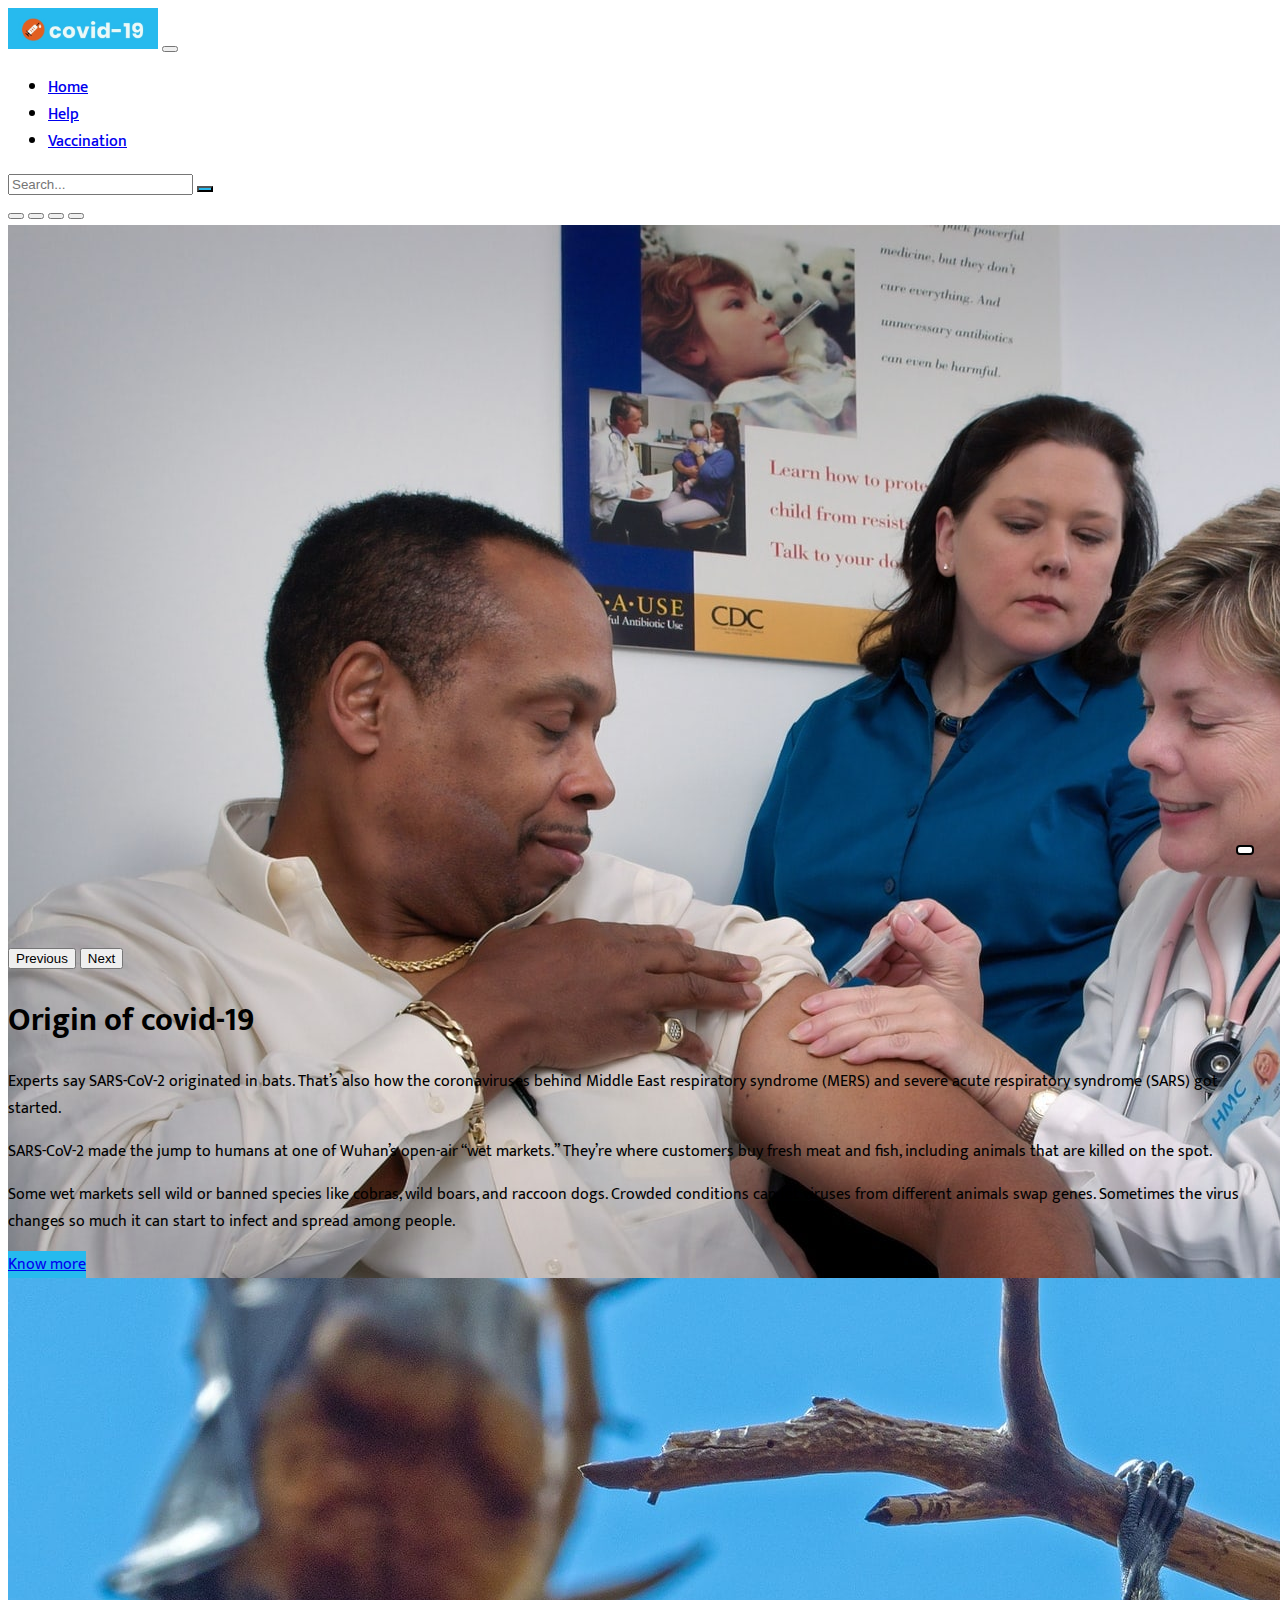
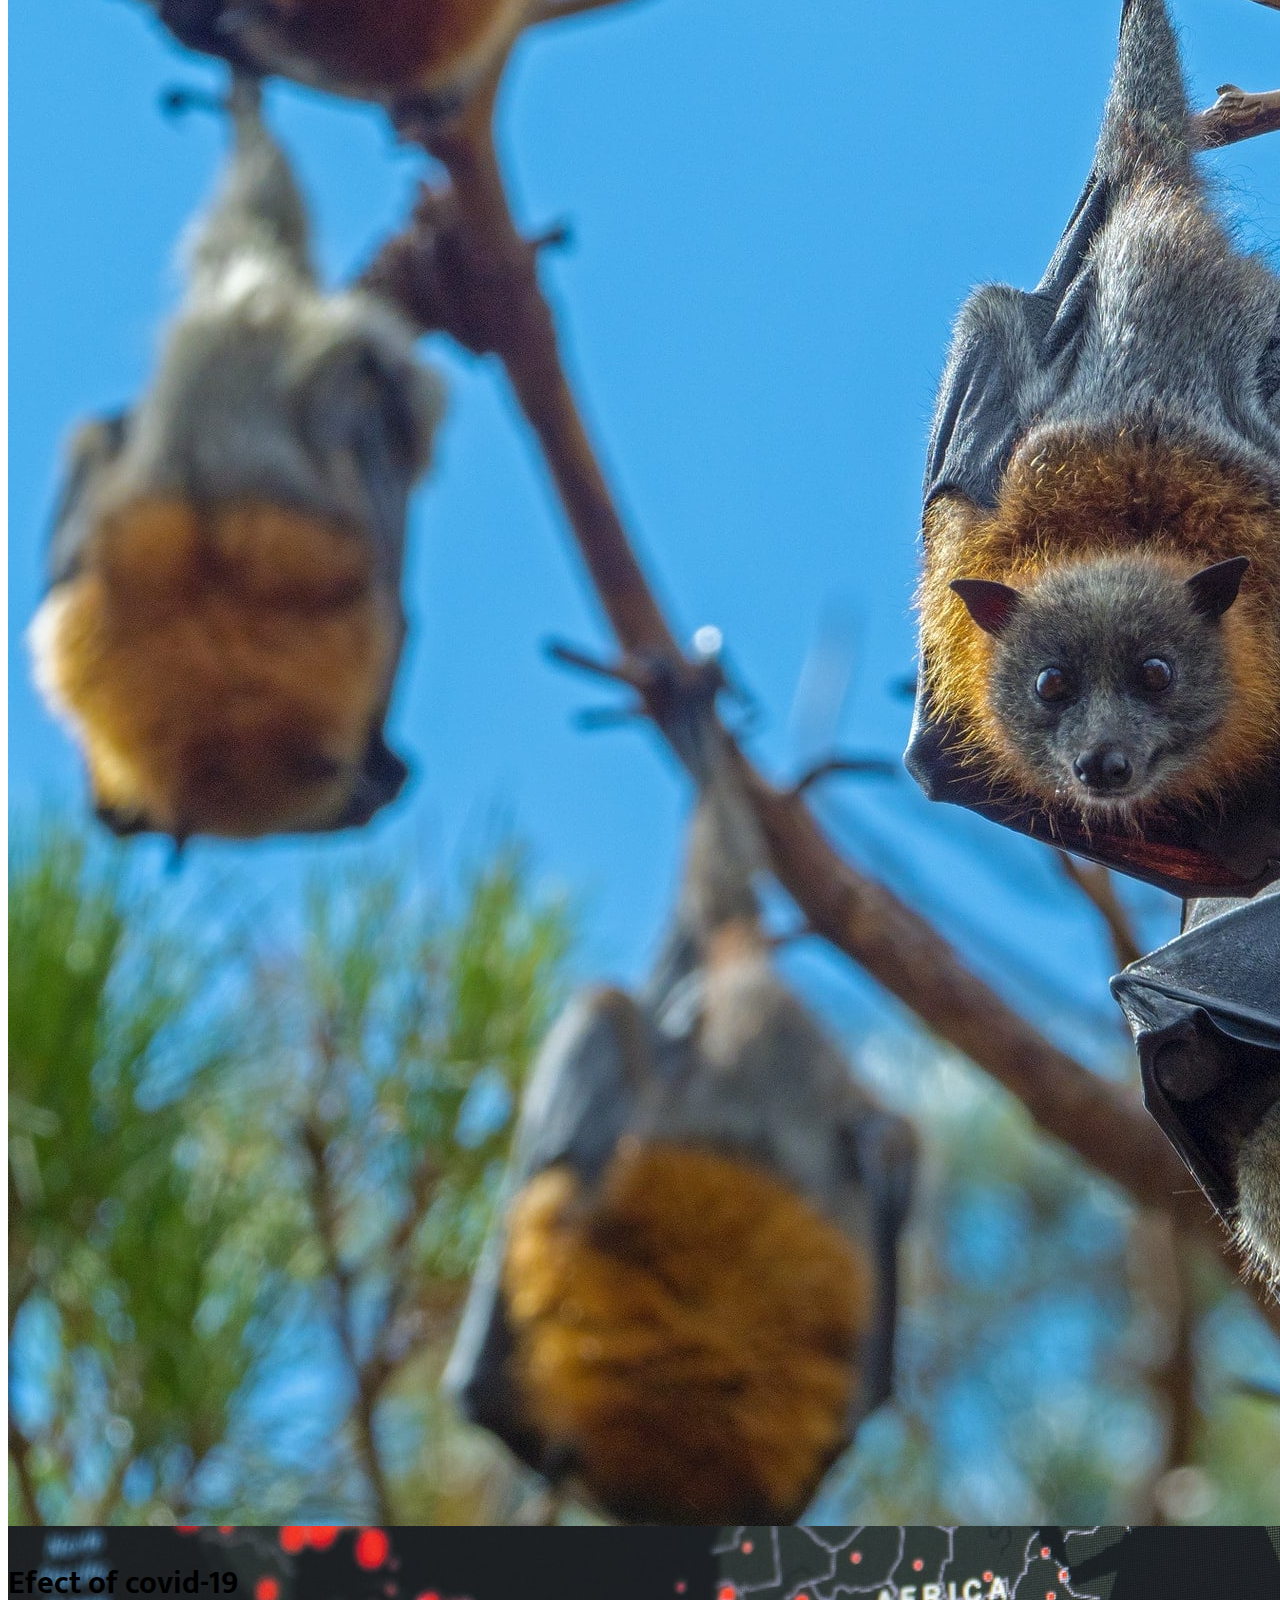
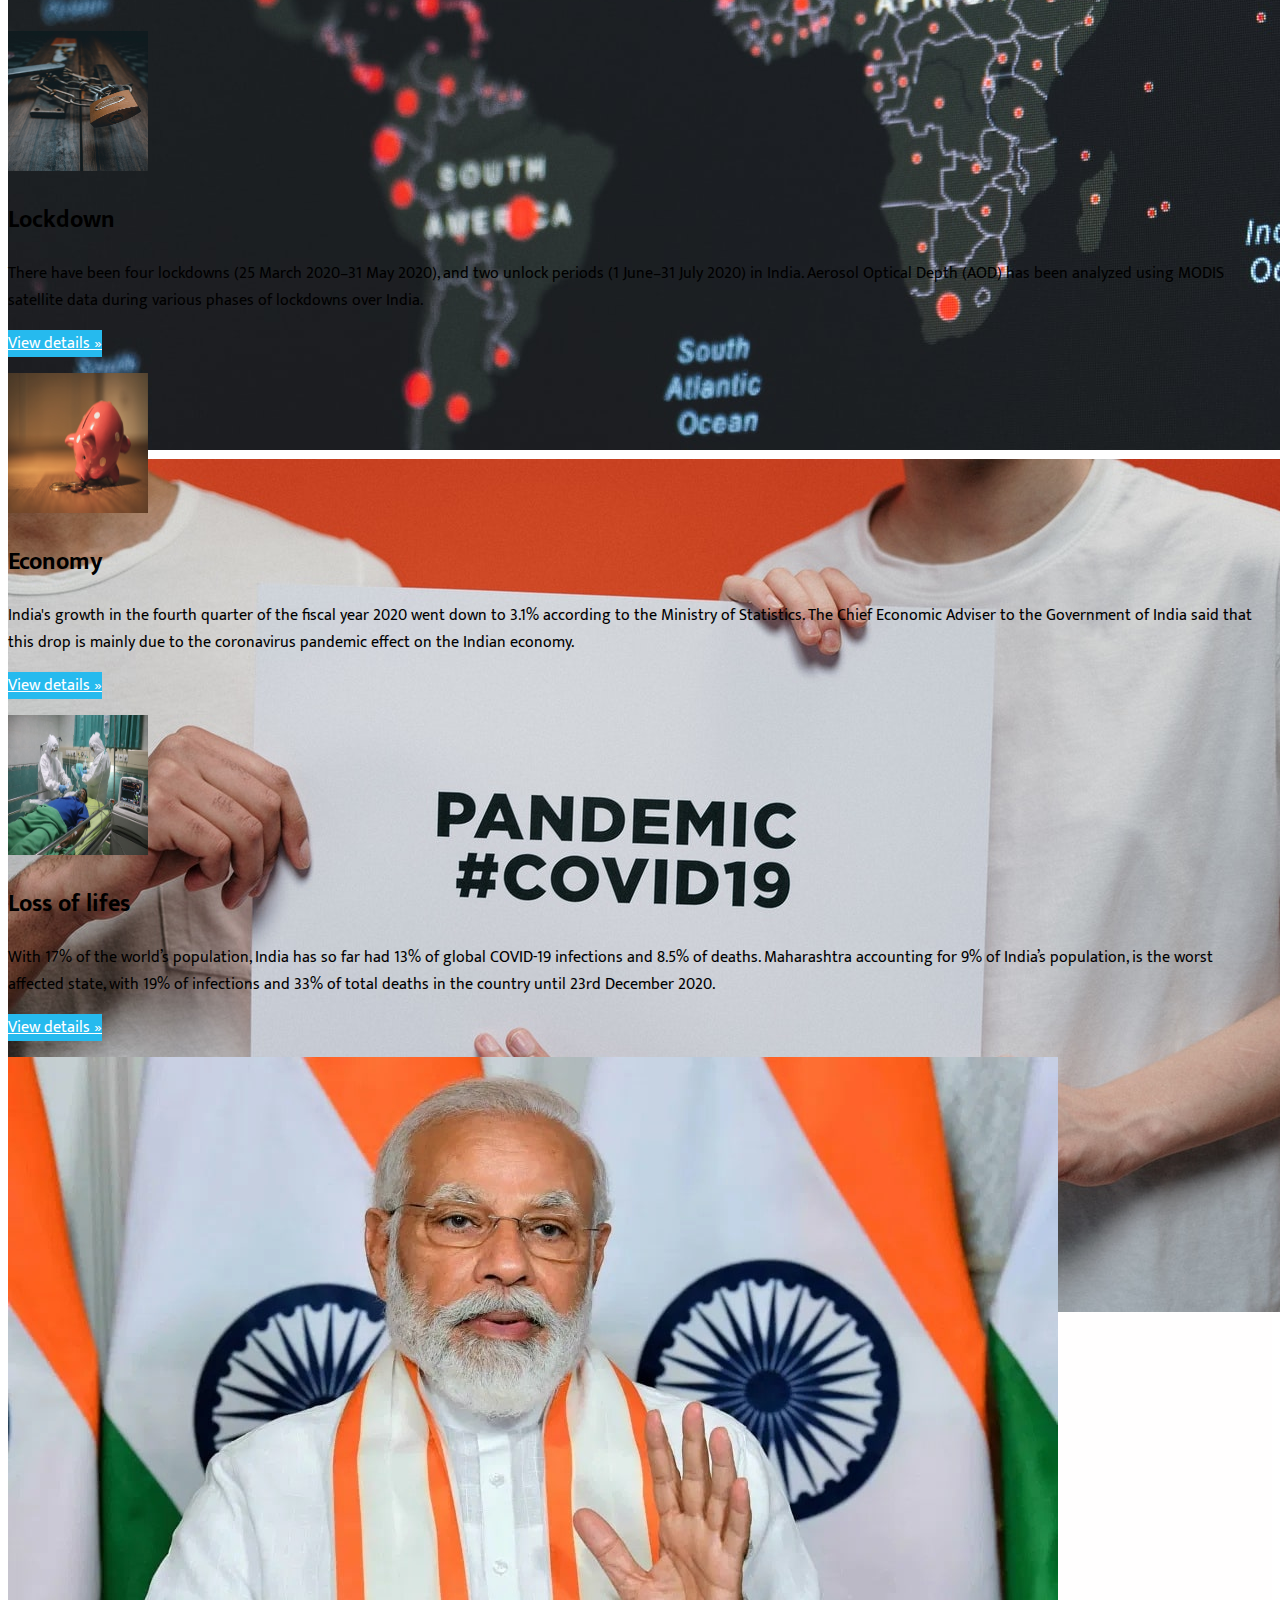
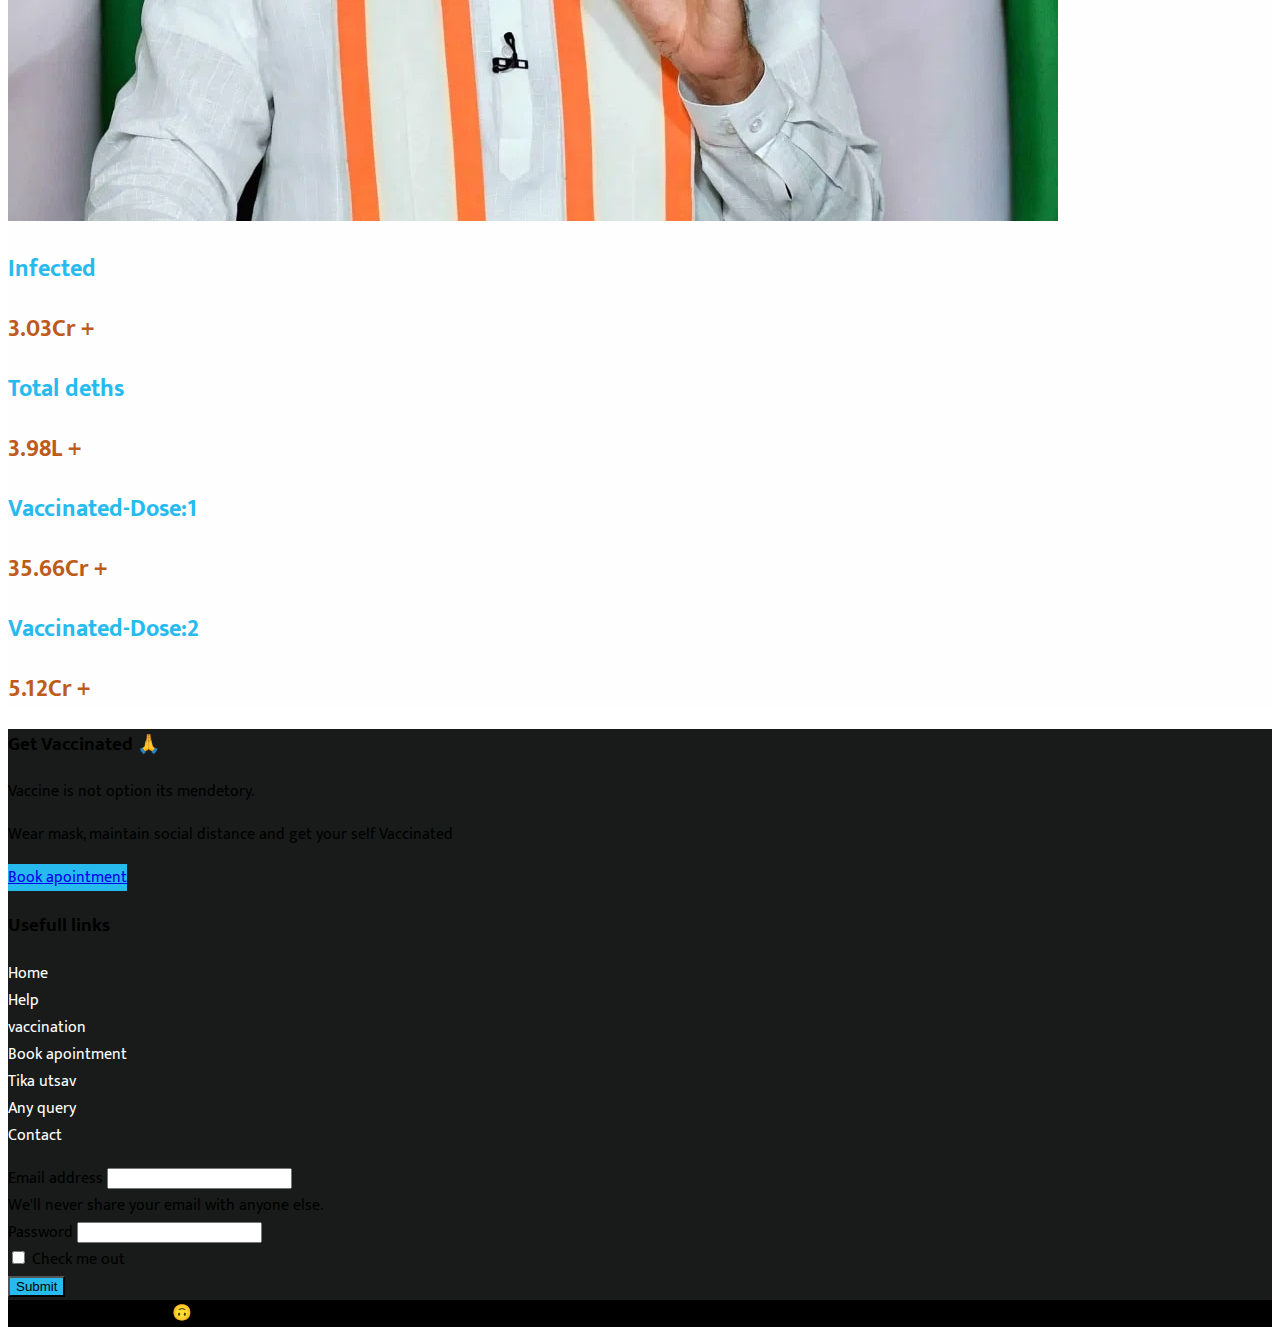
<file: index.html>
<!doctype html>
<html lang="en">

<head>
    <meta charset="utf-8">
    <meta name="viewport" content="width=device-width, initial-scale=1">
    <link rel="apple-touch-icon" sizes="76x76" href="img/fav/apple-touch-icon.png">
    <link rel="icon" type="image/png" sizes="32x32" href="img/fav/favicon-32x32.png">
    <link rel="icon" type="image/png" sizes="16x16" href="img/fav/favicon-16x16.png">
    <link rel="manifest" href="img/fav/site.webmanifest">
    <link rel="mask-icon" href="img/fav/safari-pinned-tab.svg" color="#5bbad5">
    <meta name="msapplication-TileColor" content="#da532c">
    <meta name="theme-color" content="#ffffff">
    <link rel="preconnect" href="https://fonts.googleapis.com">
    <link rel="preconnect" href="https://fonts.gstatic.com" crossorigin>
    <link
        href="https://fonts.googleapis.com/css2?family=Lato:ital,wght@0,400;0,700;0,900;1,400&family=Mukta:wght@300;400;500;600;700&display=swap"
        rel="stylesheet">
    <link rel="stylesheet" href="https://cdnjs.cloudflare.com/ajax/libs/font-awesome/5.15.3/css/all.min.css"
        integrity="sha512-iBBXm8fW90+nuLcSKlbmrPcLa0OT92xO1BIsZ+ywDWZCvqsWgccV3gFoRBv0z+8dLJgyAHIhR35VZc2oM/gI1w=="
        crossorigin="anonymous" referrerpolicy="no-referrer" />
    <link href="https://cdn.jsdelivr.net/npm/bootstrap@5.0.2/dist/css/bootstrap.min.css" rel="stylesheet"
        integrity="sha384-EVSTQN3/azprG1Anm3QDgpJLIm9Nao0Yz1ztcQTwFspd3yD65VohhpuuCOmLASjC" crossorigin="anonymous">
    <link rel="stylesheet" href="style.css">
    <title>Covid-19-Home</title>
</head>

<body class="_nightcolor">
    <div class="night_mode" onclick="bgcolor('black') " id="nm"> <span><i class="fas fa-moon"></i></span></div>
    <nav class="navbar navbar-expand-lg sticky-top navbar-light bg-light " id="navBar">
        <div class="container-fluid"> <a class="navbar-brand" href="index.html"><img
                    src="img/logo.jpg"
                    width="150" alt=""></a> <button class="navbar-toggler" type="button" data-bs-toggle="collapse"
                data-bs-target="#navbarSupportedContent" aria-controls="navbarSupportedContent" aria-expanded="false"
                aria-label="Toggle navigation"> <span class="navbar-toggler-icon"></span> </button>
            <div class="collapse navbar-collapse" id="navbarSupportedContent">
                <ul class="navbar-nav me-auto mb-2 mb-lg-0" style="font-weight: 500;">
                    <li class="nav-item"> <a class="nav-link active" aria-current="page" href="index.html">Home</a></li>
                    <li class="nav-item"> <a class="nav-link" href="contact.html">Help</a></li>
                    <li class="nav-item"> <a class="nav-link" href="vacctination.html">Vaccination</a></li>
                </ul>
                <form class="d-flex"> <input class="form-control me-2" type="search" placeholder="Search..."
                        aria-label="Search"> <button class="btn text-white" type="submit"
                        style="background-color: #26baee;"><i class="fa fa-search" aria-hidden="true"></i></button>
                </form>
            </div>
        </div>
    </nav>
    <div id="carouselExampleIndicators" class="carousel slide carousel-fade" data-bs-ride="carousel">
        <div class="carousel-indicators"> <button type="button" data-bs-target="#carouselExampleIndicators"
                data-bs-slide-to="0" class="active" aria-current="true" aria-label="Slide 1"></button> <button
                type="button" data-bs-target="#carouselExampleIndicators" data-bs-slide-to="1"
                aria-label="Slide 2"></button> <button type="button" data-bs-target="#carouselExampleIndicators"
                data-bs-slide-to="2" aria-label="Slide 3"></button> <button type="button"
                data-bs-target="#carouselExampleIndicators" data-bs-slide-to="3" aria-label="Slide 4"></button></div>
        <div class="carousel-inner _nightcolor" style="max-height: 80vh;">
            <div class="carousel-item active" data-bs-interval="3000"> <img
                    src="img/slide1.jpg"
                    class="d-block w-100" alt="..."></div>
            <div class="carousel-item " data-bs-interval="3000"> <img
                    src="img/slide2.jpg"
                    class="d-block w-100" alt="..."></div>
            <div class="carousel-item " data-bs-interval="3000"> <img
                    src="img/slide3.jpg"
                    class="d-block w-100" alt="..."></div>
            <div class="carousel-item" data-bs-interval="3000"> <img
                    src="img/slide4.jpg"
                    class="d-block w-100" alt="..."></div>
        </div> <button class="carousel-control-prev" type="button" data-bs-target="#carouselExampleIndicators"
            data-bs-slide="prev"> <span class="carousel-control-prev-icon" aria-hidden="true"></span> <span
                class="visually-hidden">Previous</span> </button> <button class="carousel-control-next" type="button"
            data-bs-target="#carouselExampleIndicators" data-bs-slide="next"> <span class="carousel-control-next-icon"
                aria-hidden="true"></span> <span class="visually-hidden">Next</span> </button>
    </div>
    <div class="container-fluid _nightcolor">
        <div class="row justify-content-evenly alig-items-center mt-5 mb-5 _nightcolor">
            <div class="col-md-5">
                <h1 class="mb-md-5 heading">Origin of covid-19 <i class="fas fa-grip-lines-vertical"
                        style="color: #26baee;"></i></h1>
                <p class="mb-md-4">Experts say SARS-CoV-2 originated in bats. That’s also how the coronaviruses behind
                    Middle East respiratory syndrome (MERS) and severe acute respiratory syndrome (SARS) got started.
                </p>
                <p class="mb-md-4">SARS-CoV-2 made the jump to humans at one of Wuhan’s open-air “wet markets.” They’re
                    where customers buy fresh meat and fish, including animals that are killed on the spot.</p>
                <p class="mb-md-4 d-none d-md-block">Some wet markets sell wild or banned species like cobras, wild
                    boars, and raccoon dogs. Crowded conditions can let viruses from different animals swap genes.
                    Sometimes the virus changes so much it can start to infect and spread among people.</p> <a
                    href="https://www.who.int/health-topics/coronavirus/origins-of-the-virus" target="_blank"
                    class="btn text-white" style="background-color: #26baee;">Know more</a>
            </div>
            <div class="col-md-5 mt-4 col-11"> <img
                    src="img/origin1.jpg"
                    alt="" class="img-fluid"></div>
        </div>
        <div class="row text-white pt-5 pb-5" id="effect">
            <div class="col-12">
                <h1 class="text-center">Efect of covid-19 <i class="fas fa-grip-lines-vertical"
                        style="color: #26baee;"></i></h1>
            </div>
            <div class="col-lg-4 text-center"><img
                    src="img/effect1.jpg"
                    class="bd-placeholder-img rounded-circle" width="140" height="140" alt="">
                <h2>Lockdown</h2>
                <p>There have been four lockdowns (25 March 2020–31 May 2020), and two unlock periods (1 June–31 July
                    2020) in India. Aerosol Optical Depth (AOD) has been analyzed using MODIS satellite data during
                    various phases of lockdowns over India.</p>
                <p class="mb-5 mb-md-1"><a class="btn effect_btn"
                        href="img/effect3.jpg"
                        target="_blank">View details »</a></p>
            </div>
            <div class="col-lg-4 text-center"> <img
                    src="img/effect3.jpg"
                    class="bd-placeholder-img rounded-circle" width="140" height="140" alt="">
                <h2>Economy</h2>
                <p> India's growth in the fourth quarter of the fiscal year 2020 went down to 3.1% according to the
                    Ministry of Statistics. The Chief Economic Adviser to the Government of India said that this drop is
                    mainly due to the coronavirus pandemic effect on the Indian economy.</p>
                <p class="mb-5 mb-md-1"><a class="btn effect_btn"
                        href="https://en.wikipedia.org/wiki/Economic_impact_of_the_COVID-19_pandemic_in_India"
                        target="_blank">View details »</a></p>
            </div>
            <div class="col-lg-4 text-center"> <img
                    src="img/effect2.jpg"
                    class="bd-placeholder-img rounded-circle" width="140" height="140" alt="">
                <h2>Loss of lifes</h2>
                <p>With 17% of the world’s population, India has so far had 13% of global COVID-19 infections and 8.5%
                    of deaths. Maharashtra accounting for 9% of India’s population, is the worst affected state, with
                    19% of infections and 33% of total deaths in the country until 23rd December 2020.</p>
                <p><a class="btn effect_btn"
                        href="https://bmcinfectdis.biomedcentral.com/articles/10.1186/s12879-021-06026-6"
                        target="_blank">View details »</a></p>
            </div>
        </div>
        <div class="row justify-content-evenly pt-5 pb-5 _nightcolor" style="background-color: rgb(255, 254, 254);">
            <div class="col-md-5 d-none d-md-block"><img
                    src="img/modi.jpg" class="img-fluid "
                    alt=""></div>
            <div class="col-md-5 col-11">
                <div class="row">
                    <div class="col-12 d-flex justify-content-between">
                        <h2 class="blue_stat">Infected</h2>
                        <h2 class="stats_num">3.03Cr +</h2>
                    </div>
                    <div class="col-12">
                        <div class="progress mb-4">
                            <div class="progress-bar bg-warning" role="progressbar" style="width: 40%"
                                aria-valuenow="25" aria-valuemin="0" aria-valuemax="100"></div>
                        </div>
                    </div>
                </div>
                <div class="row">
                    <div class="col-12 d-flex justify-content-between">
                        <h2 class="blue_stat">Total deths</h2>
                        <h2 class="stats_num">3.98L +</h2>
                    </div>
                    <div class="col-12">
                        <div class="progress mb-4">
                            <div class="progress-bar bg-danger" role="progressbar" style="width: 5%" aria-valuenow="25"
                                aria-valuemin="0" aria-valuemax="100"></div>
                        </div>
                    </div>
                </div>
                <div class="row">
                    <div class="col-12 d-flex justify-content-between">
                        <h2 class="blue_stat">Vaccinated-Dose:1</h2>
                        <h2 class="stats_num">35.66Cr +</h2>
                    </div>
                    <div class="col-12">
                        <div class="progress mb-4">
                            <div class="progress-bar bg-primary" role="progressbar" style="width: 35%"
                                aria-valuenow="25" aria-valuemin="0" aria-valuemax="100"></div>
                        </div>
                    </div>
                </div>
                <div class="row">
                    <div class="col-12 d-flex justify-content-between">
                        <h2 class="blue_stat">Vaccinated-Dose:2</h2>
                        <h2 class="stats_num">5.12Cr +</h2>
                    </div>
                    <div class="col-12">
                        <div class="progress">
                            <div class="progress-bar bg-success" role="progressbar" style="width: 3.7%"
                                aria-valuenow="25" aria-valuemin="0" aria-valuemax="100"></div>
                        </div>
                    </div>
                </div>
            </div>
        </div>
        <div class="row justify-content-evenly text-white pt-3 pb-5" style="background-color: rgb(24, 27, 26);">
            <div class="col-md-3 col-11 mt-5">
                <h3 class="mb-4"> Get Vaccinated &#128591;</h3>
                <p>Vaccine is not option its mendetory.</p>
                <p>Wear mask, maintain social distance and get your self Vaccinated</p> <a
                    href="https://www.cowin.gov.in/home" target="_blank" class="btn text-white mt-md-4"
                    style="background-color: #26baee;">Book apointment</a>
            </div>
            <div class="col-md-2 col-11 mt-5">
                <h3>Usefull links <i class="fas fa-grip-lines-vertical" style="color: #26baee;"></i></h3>
                <ul id="foot">
                    <li><a href="index.html">Home</a></li>
                    <li><a href="contact.html">Help</a></li>
                    <li><a href="vacctination.html">vaccination</a></li>
                    <li><a href="https://www.cowin.gov.in/home">Book apointment</a></li>
                    <li><a href="vacctination.html">Tika utsav</a></li>
                    <li><a href="contact.html">Any query</a></li>
                    <li><a href="ttps://www.cowin.gov.in/home">Contact</a></li>
                </ul>
            </div>
            <div class="col-md-3 col-11 mt-5">
                <form>
                    <div class="mb-3"> <label for="exampleInputEmail1" class="form-label">Email address</label> <input
                            type="email" class="form-control" id="exampleInputEmail1" aria-describedby="emailHelp">
                        <div id="emailHelp" class="form-text">We'll never share your email with anyone else.</div>
                    </div>
                    <div class="mb-3"> <label for="exampleInputPassword1" class="form-label">Password</label> <input
                            type="password" class="form-control" id="exampleInputPassword1"></div>
                    <div class="mb-3 form-check"> <input type="checkbox" class="form-check-input" id="exampleCheck1">
                        <label class="form-check-label" for="exampleCheck1">Check me out</label></div> <button
                        type="submit" class="btn text-white" style="background-color: #26baee">Submit</button>
                </form>
            </div>
        </div>
        <div class="row" style="background-color: black;">
            <div class="col-12 text-center text-white p-2"> <i class="fa fa-copyright " aria-hidden="true"></i> Created
                by Shiva Gupta &#128579;</div>
        </div>
    </div>
    <script src="https://cdn.jsdelivr.net/npm/bootstrap@5.0.2/dist/js/bootstrap.bundle.min.js"
        integrity="sha384-MrcW6ZMFYlzcLA8Nl+NtUVF0sA7MsXsP1UyJoMp4YLEuNSfAP+JcXn/tWtIaxVXM" crossorigin="anonymous">
    </script>
    <script src="script.js"></script>
</body>

</html>
</file>
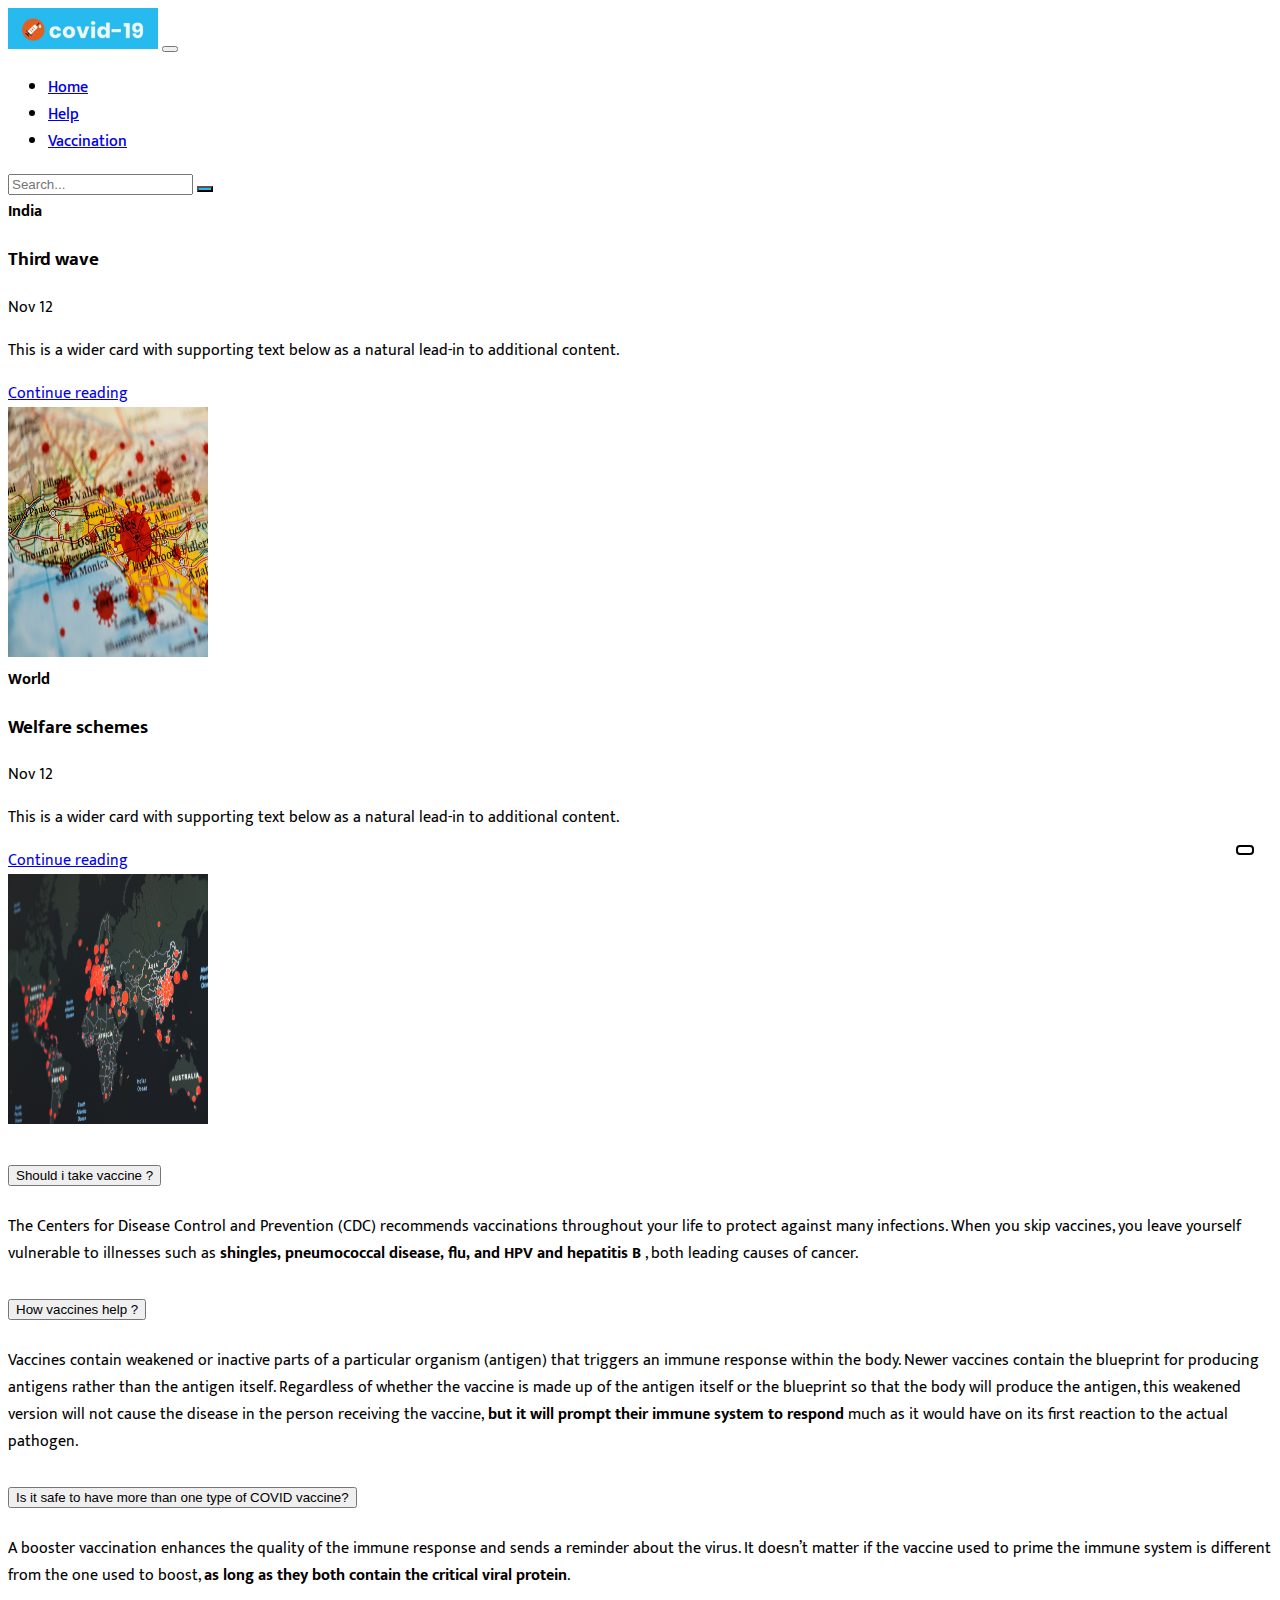
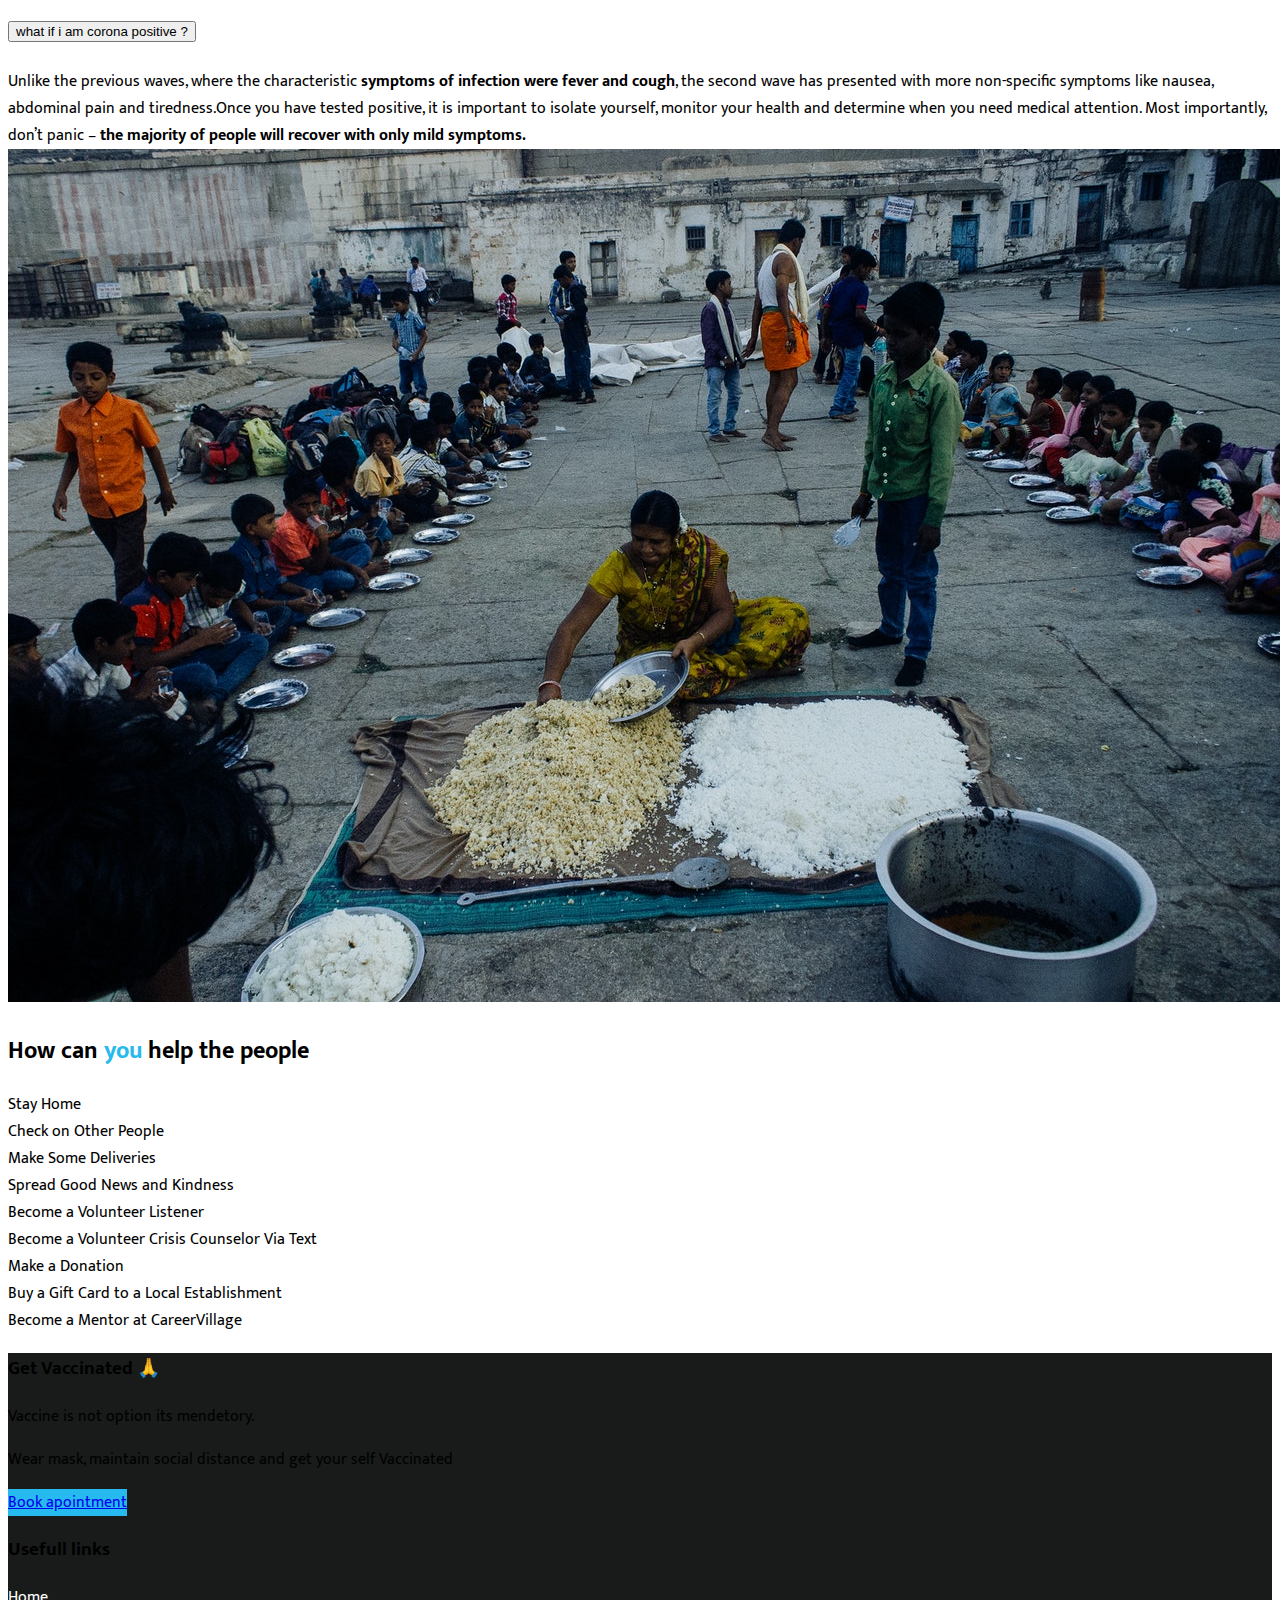
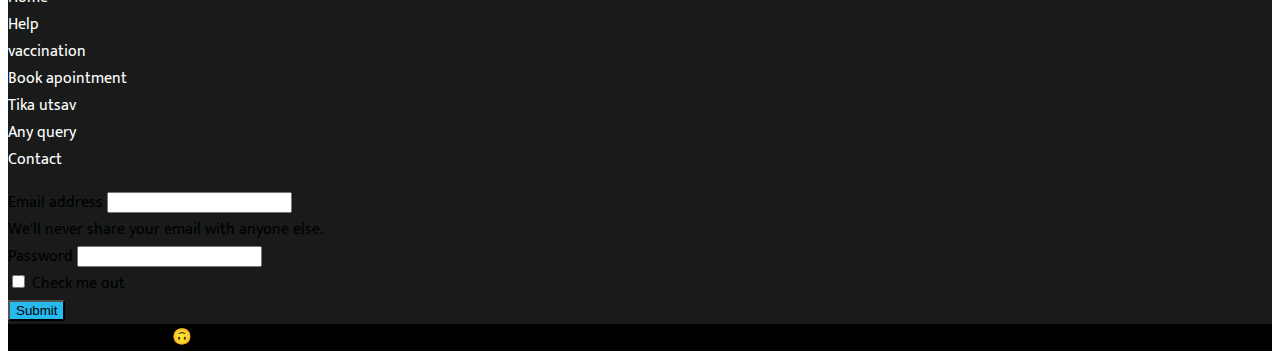
<file: contact.html>
<!doctype html>
<html lang="en">

<head>
    <meta charset="utf-8">
    <meta name="viewport" content="width=device-width, initial-scale=1">
    <link rel="apple-touch-icon" sizes="76x76" href="img/fav/apple-touch-icon.png">
    <link rel="icon" type="image/png" sizes="32x32" href="img/fav/favicon-32x32.png">
    <link rel="icon" type="image/png" sizes="16x16" href="img/fav/favicon-16x16.png">
    <link rel="manifest" href="img/fav/site.webmanifest">
    <link rel="mask-icon" href="img/fav/safari-pinned-tab.svg" color="#5bbad5">
    <meta name="msapplication-TileColor" content="#da532c">
    <meta name="theme-color" content="#ffffff">
    <link rel="preconnect" href="https://fonts.googleapis.com">
    <link rel="preconnect" href="https://fonts.gstatic.com" crossorigin>
    <link
        href="https://fonts.googleapis.com/css2?family=Lato:ital,wght@0,400;0,700;0,900;1,400&family=Mukta:wght@300;400;500;600;700&display=swap"
        rel="stylesheet">
    <link rel="stylesheet" href="https://cdnjs.cloudflare.com/ajax/libs/font-awesome/5.15.3/css/all.min.css"
        integrity="sha512-iBBXm8fW90+nuLcSKlbmrPcLa0OT92xO1BIsZ+ywDWZCvqsWgccV3gFoRBv0z+8dLJgyAHIhR35VZc2oM/gI1w=="
        crossorigin="anonymous" referrerpolicy="no-referrer" />
    <link href="https://cdn.jsdelivr.net/npm/bootstrap@5.0.2/dist/css/bootstrap.min.css" rel="stylesheet"
        integrity="sha384-EVSTQN3/azprG1Anm3QDgpJLIm9Nao0Yz1ztcQTwFspd3yD65VohhpuuCOmLASjC" crossorigin="anonymous">
    <link rel="stylesheet" href="style.css">
    <title>Covid-19-Contact</title>
</head>

<body class="_nightcolor">
    <div class="night_mode" onclick="bgcolor('black') " id="nm"> <span><i class="fas fa-moon"></i></span></div>
    <nav class="navbar navbar-expand-lg sticky-top navbar-light bg-light " id="navBar">
        <div class="container-fluid"> <a class="navbar-brand" href="#"><img src="img/logo.jpg" width="150" alt=""></a>
            <button class="navbar-toggler" type="button" data-bs-toggle="collapse"
                data-bs-target="#navbarSupportedContent" aria-controls="navbarSupportedContent" aria-expanded="false"
                aria-label="Toggle navigation"> <span class="navbar-toggler-icon"></span> </button>
            <div class="collapse navbar-collapse" id="navbarSupportedContent">
                <ul class="navbar-nav me-auto mb-2 mb-lg-0" style="font-weight: 500;">
                    <li class="nav-item"> <a class="nav-link" aria-current="page" href="index.html">Home</a></li>
                    <li class="nav-item"> <a class="nav-link active" href="contact.html">Help</a></li>
                    <li class="nav-item"> <a class="nav-link" href="vacctination.html">Vaccination</a></li>
                </ul>
                <form class="d-flex"> <input class="form-control me-2" type="search" placeholder="Search..."
                        aria-label="Search"> <button class="btn text-white" type="submit"
                        style="background-color: #26baee;"><i class="fa fa-search" aria-hidden="true"></i></button>
                </form>
            </div>
        </div>
    </nav>
    <div class="container-fluid _nightcolor">
        <div class="row">
            <div class="col-md-6 mt-4">
                <div
                    class="row g-0 border rounded overflow-hidden flex-md-row mb-4 shadow-sm h-md-250 position-relative">
                    <div class="col p-4 d-flex flex-column position-static"> <strong
                            class="d-inline-block mb-2 text-primary">India</strong>
                        <h3 class="mb-0"> Third wave</h3>
                        <div class="mb-1 text-muted">Nov 12</div>
                        <p class="card-text mb-auto">This is a wider card with supporting text below as a natural
                            lead-in to additional content.</p> <a href="#" class="stretched-link">Continue reading</a>
                    </div>
                    <div class="col-auto d-lg-block d-none"> <img src="img/effect-bg.jpg" class="bd-placeholder-img"
                            width="200" height="250" alt=""></div>
                </div>
            </div>
            <div class="col-md-6 mt-md-4">
                <div
                    class="row g-0 border rounded overflow-hidden flex-md-row mb-4 shadow-sm h-md-250 position-relative">
                    <div class="col p-4 d-flex flex-column position-static"> <strong
                            class="d-inline-block mb-2 text-primary">World</strong>
                        <h3 class="mb-0"> Welfare schemes</h3>
                        <div class="mb-1 text-muted">Nov 12</div>
                        <p class="card-text mb-auto">This is a wider card with supporting text below as a natural
                            lead-in to additional content.</p> <a href="#" class="stretched-link ">Continue reading</a>
                    </div>
                    <div class="col-auto d-lg-block d-none"> <img src="img/slide3.jpg" class="bd-placeholder-img" width="200"
                            height="250" alt=""></div>
                </div>
            </div>
        </div>
        <div class="accordion" id="accordionExample">
            <div class="accordion-item _nightcolor">
                <h2 class="accordion-header" id="headingOne"> <button class="accordion-button" type="button"
                        data-bs-toggle="collapse" data-bs-target="#collapseOne" aria-expanded="true"
                        aria-controls="collapseOne"> Should i take vaccine ? </button></h2>
                <div id="collapseOne" class="accordion-collapse collapse show" aria-labelledby="headingOne"
                    data-bs-parent="#accordionExample">
                    <div class="accordion-body"> The Centers for Disease Control and Prevention (CDC) recommends
                        vaccinations throughout your life to protect against many infections. When you skip vaccines,
                        you leave yourself vulnerable to illnesses such as <strong> shingles, pneumococcal disease, flu,
                            and HPV and hepatitis B </strong>, both leading causes of cancer.</div>
                </div>
            </div>
            <div class="accordion-item _nightcolor">
                <h2 class="accordion-header" id="headingTwo"> <button class="accordion-button collapsed" type="button"
                        data-bs-toggle="collapse" data-bs-target="#collapseTwo" aria-expanded="false"
                        aria-controls="collapseTwo"> How vaccines help ?</button></h2>
                <div id="collapseTwo" class="accordion-collapse collapse" aria-labelledby="headingTwo"
                    data-bs-parent="#accordionExample">
                    <div class="accordion-body"> Vaccines contain weakened or inactive parts of a particular organism
                        (antigen) that triggers an immune response within the body. Newer vaccines contain the blueprint
                        for producing antigens rather than the antigen itself. Regardless of whether the vaccine is made
                        up of the antigen itself or the blueprint so that the body will produce the antigen, this
                        weakened version will not cause the disease in the person receiving the vaccine,<strong> but it
                            will prompt their immune system to respond </strong>much as it would have on its first
                        reaction to the actual pathogen.</div>
                </div>
            </div>
            <div class="accordion-item _nightcolor">
                <h2 class="accordion-header" id="headingThree"> <button class="accordion-button collapsed" type="button"
                        data-bs-toggle="collapse" data-bs-target="#collapseThree" aria-expanded="false"
                        aria-controls="collapseThree"> Is it safe to have more than one type of COVID vaccine? </button>
                </h2>
                <div id="collapseThree" class="accordion-collapse collapse" aria-labelledby="headingThree"
                    data-bs-parent="#accordionExample">
                    <div class="accordion-body"> A booster vaccination enhances the quality of the immune response and
                        sends a reminder about the virus. It doesn’t matter if the vaccine used to prime the immune
                        system is different from the one used to boost, <strong> as long as they both contain the
                            critical viral protein</strong>.</div>
                </div>
            </div>
            <div class="accordion-item _nightcolor">
                <h2 class="accordion-header" id="headingFour"> <button class="accordion-button collapsed" type="button"
                        data-bs-toggle="collapse" data-bs-target="#collapseFour" aria-expanded="false"
                        aria-controls="collapseFour"> what if i am corona positive ? </button></h2>
                <div id="collapseFour" class="accordion-collapse collapse" aria-labelledby="headingFour"
                    data-bs-parent="#accordionExample">
                    <div class="accordion-body"> Unlike the previous waves, where the characteristic <strong> symptoms
                            of infection were fever and cough</strong>, the second wave has presented with more
                        non-specific symptoms like nausea, abdominal pain and tiredness.Once you have tested positive,
                        it is important to isolate yourself, monitor your health and determine when you need medical
                        attention. Most importantly, don’t panic –<strong> the majority of people will recover with only
                            mild symptoms.</strong></div>
                </div>
            </div>
        </div>
        <div class="row justify-content-enenly p-4">
            <div class="col-md-5"> <img src="img/help.jpg" class="img-fluid" alt=""></div>
            <div class="col-md-5 mt-4">
                <h2> How can <span style="color: #26baee;">you</span> help the people <i
                        class="fas fa-grip-lines-vertical" style="color: #26baee;"></i></h2>
                <li>Stay Home</li>
                <li>Check on Other People</li>
                <li>Make Some Deliveries</li>
                <li>Spread Good News and Kindness</li>
                <li>Become a Volunteer Listener</li>
                <li>Become a Volunteer Crisis Counselor Via Text</li>
                <li>Make a Donation</li>
                <li>Buy a Gift Card to a Local Establishment</li>
                <li>Become a Mentor at CareerVillage</li>
            </div>
        </div>
        <div class="row justify-content-evenly text-white pt-3 pb-5" style="background-color: rgb(24, 27, 26);">
            <div class="col-md-3 col-11 mt-5">
                <h3 class="mb-4"> Get Vaccinated &#128591;</h3>
                <p>Vaccine is not option its mendetory.</p>
                <p>Wear mask, maintain social distance and get your self Vaccinated</p> <a
                    href="https://www.cowin.gov.in/home" target="_blank" class="btn text-white mt-md-4"
                    style="background-color: #26baee;">Book apointment</a>
            </div>
            <div class="col-md-2 col-11 mt-5">
                <h3>Usefull links <i class="fas fa-grip-lines-vertical" style="color: #26baee;"></i></h3>
                <ul id="foot">
                    <li><a href="index.html">Home</a></li>
                    <li><a href="contact.html">Help</a></li>
                    <li><a href="vacctination.html">vaccination</a></li>
                    <li><a href="https://www.cowin.gov.in/home">Book apointment</a></li>
                    <li><a href="vacctination.html">Tika utsav</a></li>
                    <li><a href="contact.html">Any query</a></li>
                    <li><a href="https://www.cowin.gov.in/home">Contact</a></li>
                </ul>
            </div>
            <div class="col-md-3 col-11 mt-5">
                <form>
                    <div class="mb-3"> <label for="exampleInputEmail1" class="form-label">Email address</label> <input
                            type="email" class="form-control" id="exampleInputEmail1" aria-describedby="emailHelp">
                        <div id="emailHelp" class="form-text">We'll never share your email with anyone else.</div>
                    </div>
                    <div class="mb-3"> <label for="exampleInputPassword1" class="form-label">Password</label> <input
                            type="password" class="form-control" id="exampleInputPassword1"></div>
                    <div class="mb-3 form-check"> <input type="checkbox" class="form-check-input" id="exampleCheck1">
                        <label class="form-check-label" for="exampleCheck1">Check me out</label></div> <button
                        type="submit" class="btn text-white" style="background-color: #26baee">Submit</button>
                </form>
            </div>
        </div>
        <div class="row" style="background-color: black;">
            <div class="col-12 text-center text-white p-2"> <i class="fa fa-copyright " aria-hidden="true"></i> Created
                by Shiva Gupta &#128579;</div>
        </div>
    </div>
    <script src="https://cdn.jsdelivr.net/npm/bootstrap@5.0.2/dist/js/bootstrap.bundle.min.js"
        integrity="sha384-MrcW6ZMFYlzcLA8Nl+NtUVF0sA7MsXsP1UyJoMp4YLEuNSfAP+JcXn/tWtIaxVXM" crossorigin="anonymous">
    </script>
    <script src="script.js"></script>
</body>

</html>
</file>
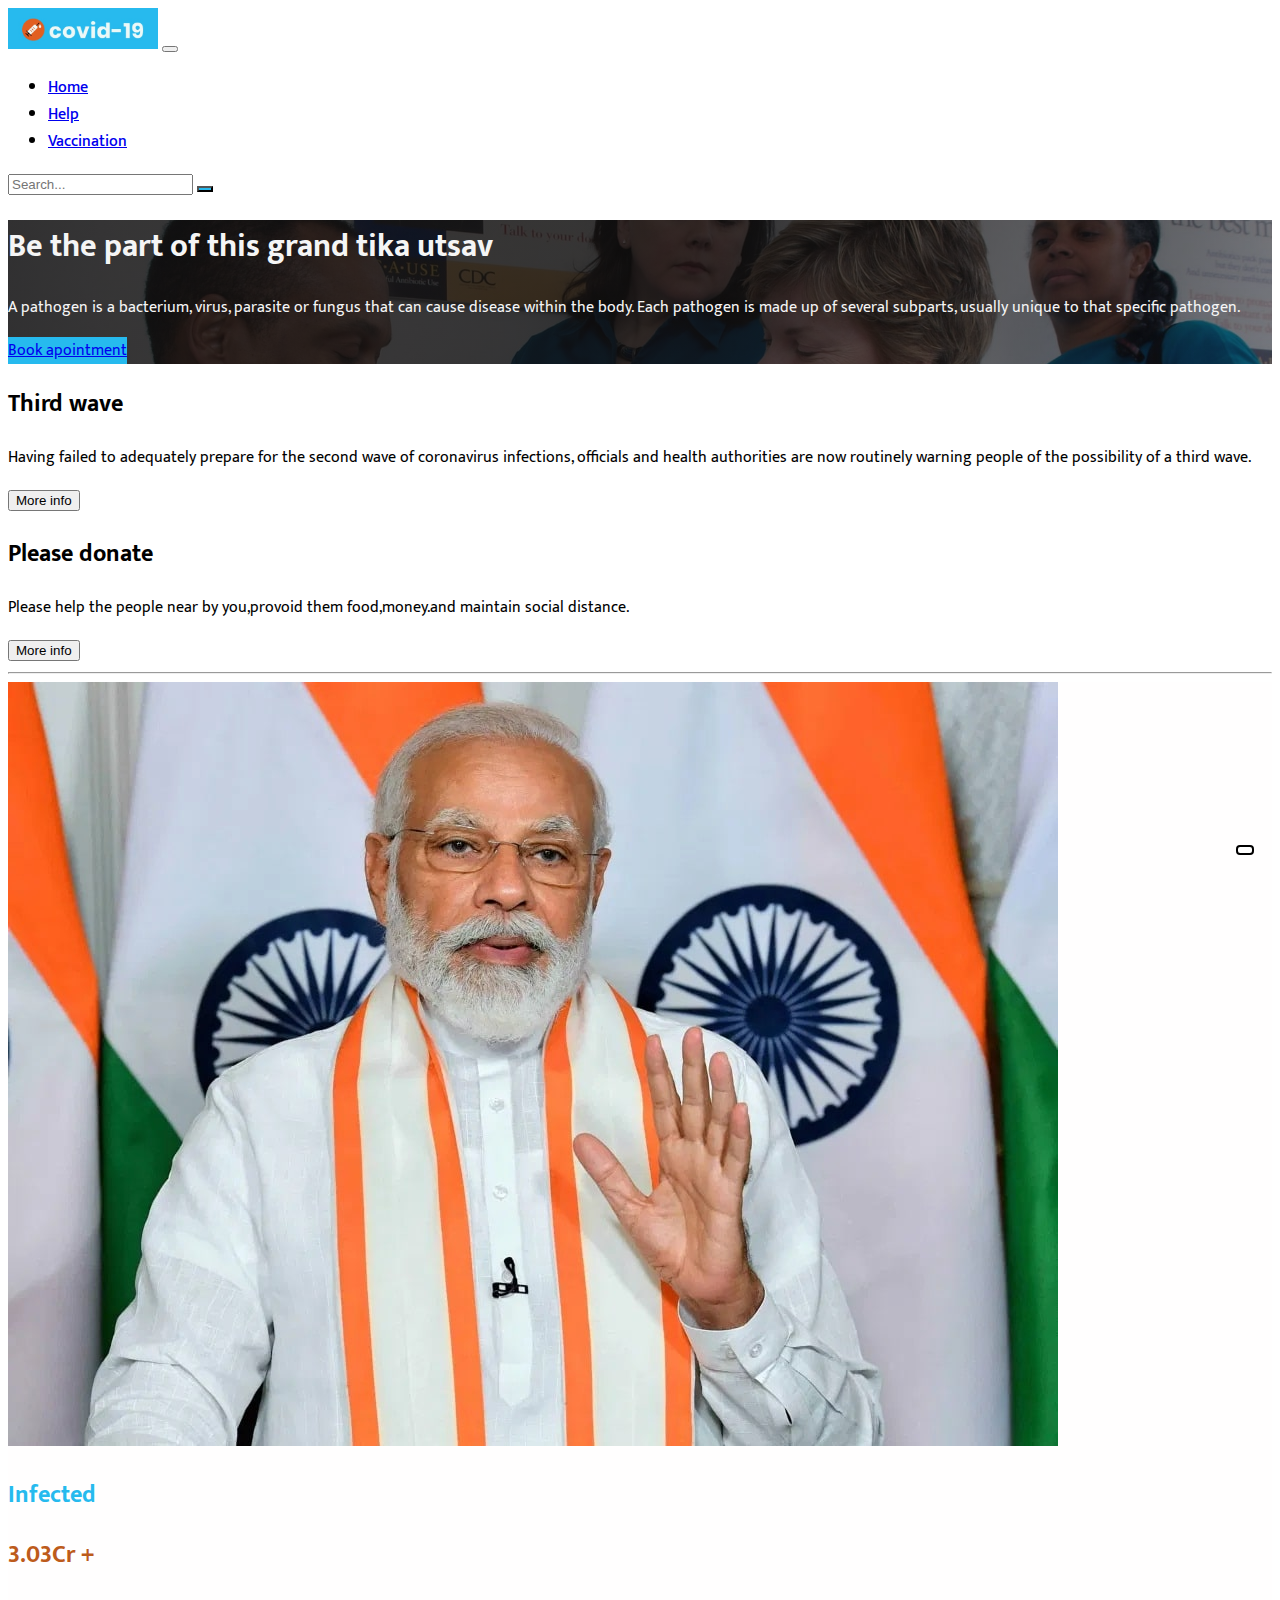
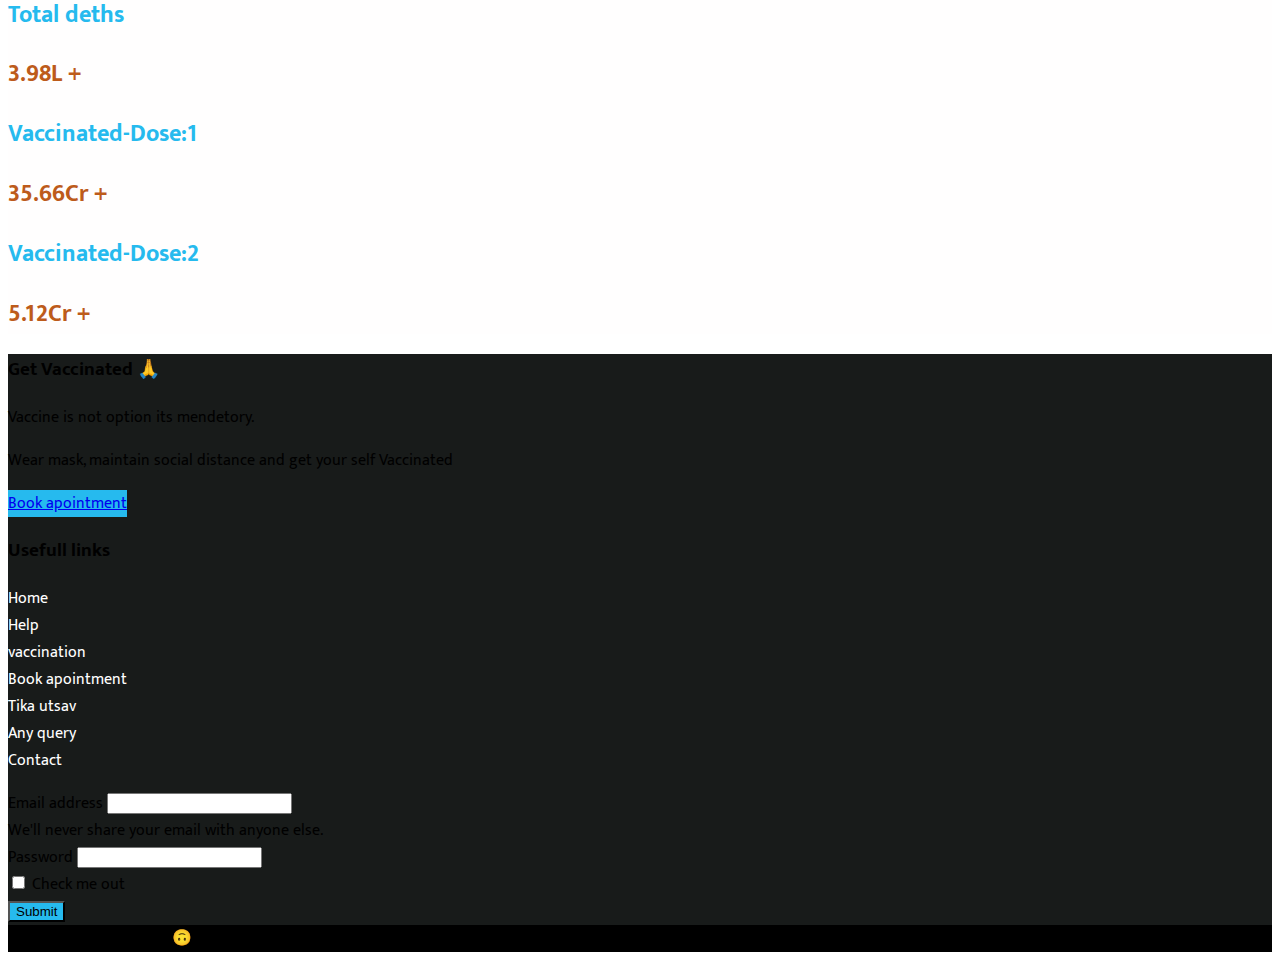
<file: vacctination.html>
<!doctype html>
<html lang="en">

<head>
    <meta charset="utf-8">
    <meta name="viewport" content="width=device-width, initial-scale=1">
    <link rel="apple-touch-icon" sizes="76x76" href="img/fav/apple-touch-icon.png">
    <link rel="icon" type="image/png" sizes="32x32" href="img/fav/favicon-32x32.png">
    <link rel="icon" type="image/png" sizes="16x16" href="img/fav/favicon-16x16.png">
    <link rel="manifest" href="img/fav/site.webmanifest">
    <link rel="mask-icon" href="img/fav/safari-pinned-tab.svg" color="#5bbad5">
    <meta name="msapplication-TileColor" content="#da532c">
    <meta name="theme-color" content="#ffffff">
    <link rel="preconnect" href="https://fonts.googleapis.com">
    <link rel="preconnect" href="https://fonts.gstatic.com" crossorigin>
    <link
        href="https://fonts.googleapis.com/css2?family=Lato:ital,wght@0,400;0,700;0,900;1,400&family=Mukta:wght@300;400;500;600;700&display=swap"
        rel="stylesheet">
    <link rel="stylesheet" href="https://cdnjs.cloudflare.com/ajax/libs/font-awesome/5.15.3/css/all.min.css"
        integrity="sha512-iBBXm8fW90+nuLcSKlbmrPcLa0OT92xO1BIsZ+ywDWZCvqsWgccV3gFoRBv0z+8dLJgyAHIhR35VZc2oM/gI1w=="
        crossorigin="anonymous" referrerpolicy="no-referrer" />
    <link href="https://cdn.jsdelivr.net/npm/bootstrap@5.0.2/dist/css/bootstrap.min.css" rel="stylesheet"
        integrity="sha384-EVSTQN3/azprG1Anm3QDgpJLIm9Nao0Yz1ztcQTwFspd3yD65VohhpuuCOmLASjC" crossorigin="anonymous">
    <link rel="stylesheet" href="style.css">
    <title>Covid-19-Vaccination</title>
</head>

<body class="_nightcolor">
    <div class="night_mode" onclick="bgcolor('black') " id="nm"> <span><i class="fas fa-moon"></i></span></div>
    <nav class="navbar navbar-expand-lg sticky-top navbar-light bg-light " id="navBar">
        <div class="container-fluid"> <a class="navbar-brand" href="#"><img src="img/logo.jpg" width="150" alt=""></a>
            <button class="navbar-toggler" type="button" data-bs-toggle="collapse"
                data-bs-target="#navbarSupportedContent" aria-controls="navbarSupportedContent" aria-expanded="false"
                aria-label="Toggle navigation"> <span class="navbar-toggler-icon"></span> </button>
            <div class="collapse navbar-collapse" id="navbarSupportedContent">
                <ul class="navbar-nav me-auto mb-2 mb-lg-0" style="font-weight: 500;">
                    <li class="nav-item"> <a class="nav-link " aria-current="page" href="index.html">Home</a></li>
                    <li class="nav-item"> <a class="nav-link" href="contact.html">Help</a></li>
                    <li class="nav-item "> <a class="nav-link active" href="vacctination.html">Vaccination</a></li>
                </ul>
                <form class="d-flex"> <input class="form-control me-2" type="search" placeholder="Search..."
                        aria-label="Search"> <button class="btn text-white" type="submit"
                        style="background-color: #26baee;"><i class="fa fa-search" aria-hidden="true"></i></button>
                </form>
            </div>
        </div>
    </nav>
    <div class="container-fluid _nightcolor">
        <div class="row justify-content-evenly" id="tikaytsav">
            <div class="col-md-10 p-5">
                <h1 class=""> <i class="fas fa-syringe" style="color: #26baee;"></i>Be the part of this grand tika utsav
                    <i class="fas fa-grip-lines-vertical" style="color: #26baee;"></i></h1>
                <div class="row">
                    <div class="col-md-6 mt-4 mb-4">
                        <p>A pathogen is a bacterium, virus, parasite or fungus that can cause disease within the body.
                            Each pathogen is made up of several subparts, usually unique to that specific pathogen. </p> <a href="https://www.cowin.gov.in/home"
                            target="_blank" class="btn text-white mt-md-4" style="background-color: #26baee;">Book
                            apointment</a>
                    </div>
                </div>
            </div>
        </div>
        <div class="row p-4">
            <div class="col-md-6">
                <div class="h-100 p-5 text-white bg-dark rounded-3">
                    <h2>Third wave <i class="fas fa-grip-lines-vertical" style="color: #26baee;"></i></h2>
                    <p>Having failed to adequately prepare for the second wave of coronavirus infections, officials and
                        health authorities are now routinely warning people of the possibility of a third wave.</p>
                    <button class="btn btn-outline-light" type="button">More info</button>
                </div>
            </div>
            <div class="col-md-6 text-dark mt-4 mb-4">
                <div class="h-100 p-5 bg-light border rounded-3">
                    <h2>Please donate <i class="fas fa-grip-lines-vertical" style="color: #26baee;"></i></h2>
                    <p>Please help the people near by you,provoid them food,money.and maintain social distance.</p>
                    <button class="btn btn-outline-secondary" type="button">More info</button>
                </div>
            </div>
        </div>
        <hr>
        <div class="row justify-content-evenly pt-5 pb-5 _nightcolor " style="background-color: rgb(255, 254, 254);">
            <div class="col-md-5 mb-4"><img src="img/modi.jpg" class="img-fluid " alt=""></div>
            <div class="col-md-5 col-11">
                <div class="row">
                    <div class="col-12 d-flex justify-content-between">
                        <h2 class="blue_stat">Infected</h2>
                        <h2 class="stats_num">3.03Cr +</h2>
                    </div>
                    <div class="col-12">
                        <div class="progress mb-4">
                            <div class="progress-bar bg-warning" role="progressbar" style="width: 40%"
                                aria-valuenow="25" aria-valuemin="0" aria-valuemax="100"></div>
                        </div>
                    </div>
                </div>
                <div class="row">
                    <div class="col-12 d-flex justify-content-between">
                        <h2 class="blue_stat">Total deths</h2>
                        <h2 class="stats_num">3.98L +</h2>
                    </div>
                    <div class="col-12">
                        <div class="progress mb-4">
                            <div class="progress-bar bg-danger" role="progressbar" style="width: 5%" aria-valuenow="25"
                                aria-valuemin="0" aria-valuemax="100"></div>
                        </div>
                    </div>
                </div>
                <div class="row">
                    <div class="col-12 d-flex justify-content-between">
                        <h2 class="blue_stat">Vaccinated-Dose:1</h2>
                        <h2 class="stats_num">35.66Cr +</h2>
                    </div>
                    <div class="col-12">
                        <div class="progress mb-4">
                            <div class="progress-bar bg-primary" role="progressbar" style="width: 35%"
                                aria-valuenow="25" aria-valuemin="0" aria-valuemax="100"></div>
                        </div>
                    </div>
                </div>
                <div class="row">
                    <div class="col-12 d-flex justify-content-between">
                        <h2 class="blue_stat">Vaccinated-Dose:2</h2>
                        <h2 class="stats_num">5.12Cr +</h2>
                    </div>
                    <div class="col-12">
                        <div class="progress">
                            <div class="progress-bar bg-success" role="progressbar" style="width: 3.7%"
                                aria-valuenow="25" aria-valuemin="0" aria-valuemax="100"></div>
                        </div>
                    </div>
                </div>
            </div>
        </div>
        <div class="row justify-content-evenly text-white pt-3 pb-5" style="background-color: rgb(24, 27, 26);">
            <div class="col-md-3 col-11 mt-5">
                <h3 class="mb-4"> Get Vaccinated &#128591;</h3>
                <p>Vaccine is not option its mendetory.</p>
                <p>Wear mask, maintain social distance and get your self Vaccinated</p> <a
                    href="https://www.cowin.gov.in/home" target="_blank" class="btn text-white mt-md-4"
                    style="background-color: #26baee;">Book apointment</a>
            </div>
            <div class="col-md-2 col-11 mt-5">
                <h3>Usefull links <i class="fas fa-grip-lines-vertical" style="color: #26baee;"></i></h3>
                <ul id="foot">
                    <li><a href="index.html">Home</a></li>
                    <li><a href="contact.html">Help</a></li>
                    <li><a href="vacctination.html">vaccination</a></li>
                    <li><a href="https://www.cowin.gov.in/home">Book apointment</a></li>
                    <li><a href="vacctination.html">Tika utsav</a></li>
                    <li><a href="contact.html">Any query</a></li>
                    <li><a href="https://www.cowin.gov.in/home">Contact</a></li>
                </ul>
            </div>
            <div class="col-md-3 col-11 mt-5">
                <form>
                    <div class="mb-3"> <label for="exampleInputEmail1" class="form-label">Email address</label> <input
                            type="email" class="form-control" id="exampleInputEmail1" aria-describedby="emailHelp">
                        <div id="emailHelp" class="form-text">We'll never share your email with anyone else.</div>
                    </div>
                    <div class="mb-3"> <label for="exampleInputPassword1" class="form-label">Password</label> <input
                            type="password" class="form-control" id="exampleInputPassword1"></div>
                    <div class="mb-3 form-check"> <input type="checkbox" class="form-check-input" id="exampleCheck1">
                        <label class="form-check-label" for="exampleCheck1">Check me out</label></div> <button
                        type="submit" class="btn text-white" style="background-color: #26baee">Submit</button>
                </form>
            </div>
        </div>
        <div class="row" style="background-color: black;">
            <div class="col-12 text-center text-white p-2"> <i class="fa fa-copyright " aria-hidden="true"></i> Created
                by Shiva Gupta &#128579;</div>
        </div>
    </div>
    <script src="https://cdn.jsdelivr.net/npm/bootstrap@5.0.2/dist/js/bootstrap.bundle.min.js"
        integrity="sha384-MrcW6ZMFYlzcLA8Nl+NtUVF0sA7MsXsP1UyJoMp4YLEuNSfAP+JcXn/tWtIaxVXM"
        crossorigin="anonymous"></script>
    <script src="script.js"></script>
</body>

</html>
</file>
<file: style.css>
body {
    font-family: 'Mukta', sans-serif
}

#effect {
    background-image: linear-gradient(117deg, rgba(25, 26, 26, 0.705) 50%, rgba(25, 25, 26, 0.705) 100%), url(img/effect-bg.jpg);
    background-repeat: no-repeat;
    background-size: cover;
    background-position: center;
    background-attachment: fixed
}

.effect_btn {
    background-color: #26baee;
    color: white
}

.blue_stat {
    color: #26baee
}

.stats_num {
    color: rgb(189, 91, 27)
}
#foot {
    list-style-type: none;
    padding: 0
}

#foot a {
    text-decoration: none;
    color: white
}

#foot a:hover {
    color: #26baee
}

.night_mode {
    position: fixed;
    bottom: 5%;
    right: 2%;
    border: 2px solid black;
    z-index: 30;
    padding: 3px 7px;
    border-radius: 4px;
    background-color: white;
    cursor: pointer
}

#tikaytsav {
    background-image: linear-gradient(117deg, rgba(17, 16, 16, 0.805) 50%, rgba(20, 20, 20, 0.144) 100%), url(img/slide1.jpg);
    background-repeat: no-repeat;
    background-size: cover;
    background-position: center;
    background-attachment: fixed;
    color: whitesmoke
}
</file>
